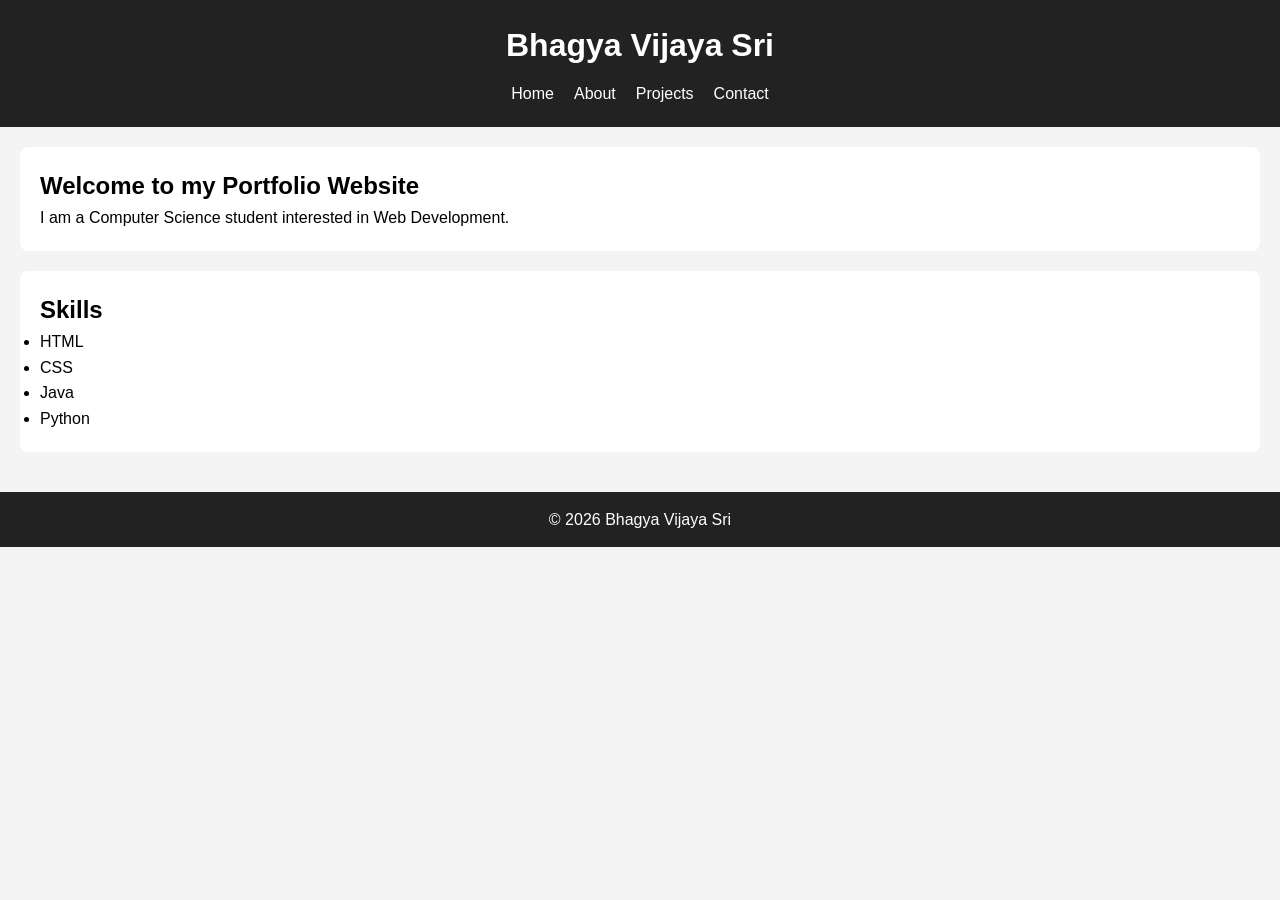
<file: Task 1-HTML5 Semantic Structure & Accessibility/index.html>
<!DOCTYPE html>
<html lang="en">
<head>
    <meta charset="UTF-8">
    <meta name="viewport" content="width=device-width, initial-scale=1.0">
    <meta name="description" content="Personal Portfolio Website">
    <title>Home</title>
    <link rel="stylesheet" href="css/styles.css">
</head>
<body>

<header>
    <h1>Bhagya Vijaya Sri</h1>

    <nav aria-label="Main Navigation">
        <ul>
            <li><a href="index.html">Home</a></li>
            <li><a href="about.html">About</a></li>
            <li><a href="projects.html">Projects</a></li>
            <li><a href="contact.html">Contact</a></li>
        </ul>
    </nav>
</header>

<main>
    <section>
        <h2>Welcome to my Portfolio Website</h2>
        <p>I am a Computer Science student interested in Web Development.</p>
    </section>

    <section>
        <h2>Skills</h2>
        <ul>
            <li>HTML</li>
            <li>CSS</li>
            <li>Java</li>
            <li>Python</li>
        </ul>
    </section>
</main>

<footer>
    <p>&copy; 2026 Bhagya Vijaya Sri</p>
</footer>

</body>
</html>
</file>
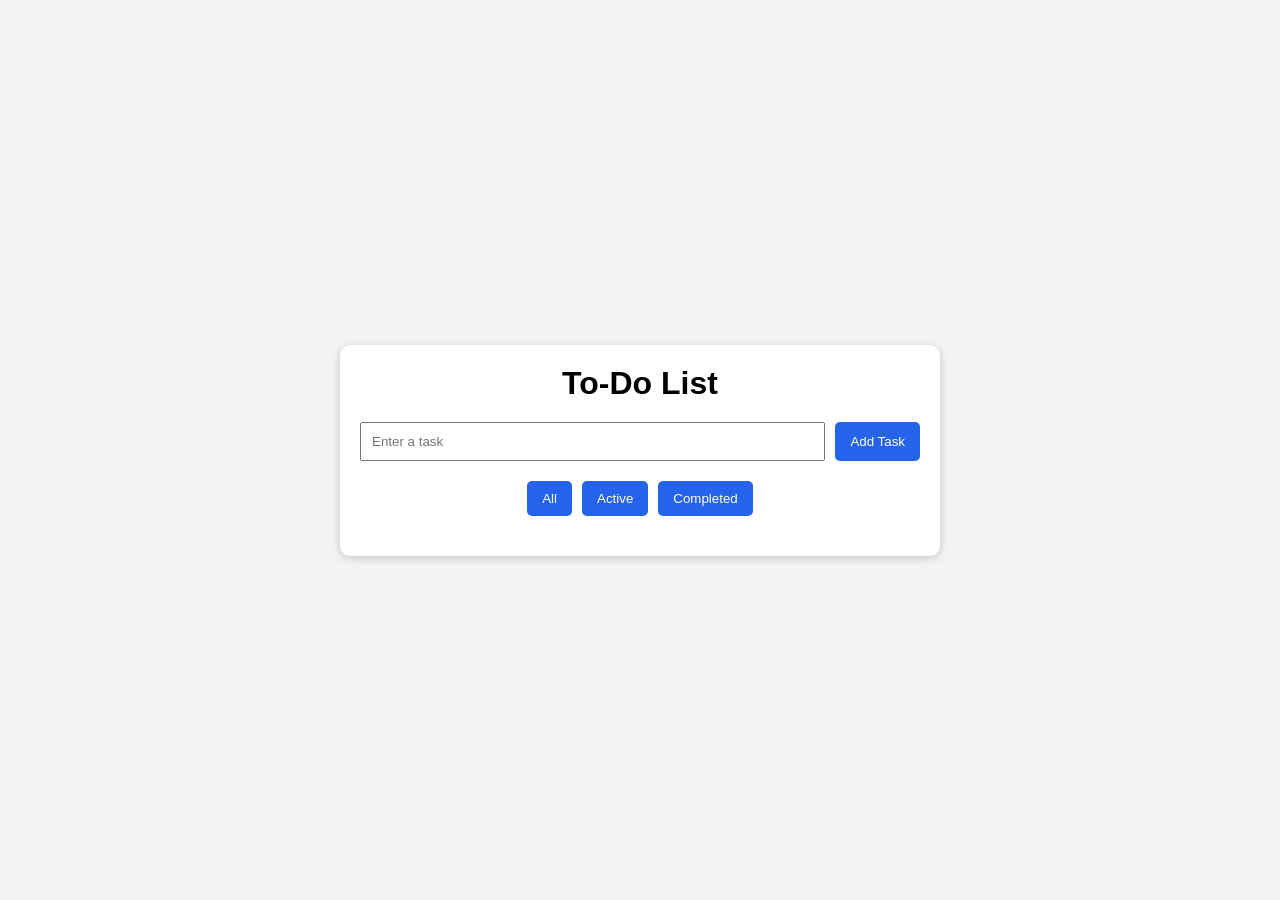
<file: Task 3-JavaScript Logic & State Management/index.html>
<!DOCTYPE html>
<html lang="en">
<head>
    <meta charset="UTF-8">
    <meta name="viewport" content="width=device-width, initial-scale=1.0">
    <title>To-Do List App</title>
    <link rel="stylesheet" href="style.css">
</head>
<body>

    <div class="container">
        <h1>To-Do List</h1>

        <div class="input-section">
            <input type="text" id="taskInput" placeholder="Enter a task">
            <button id="addBtn">Add Task</button>
        </div>

        <div class="filter-buttons">
            <button id="allBtn">All</button>
            <button id="activeBtn">Active</button>
            <button id="completedBtn">Completed</button>
        </div>

        <ul id="taskList"></ul>
    </div>

    <script src="script.js"></script>

</body>
</html>
</file>
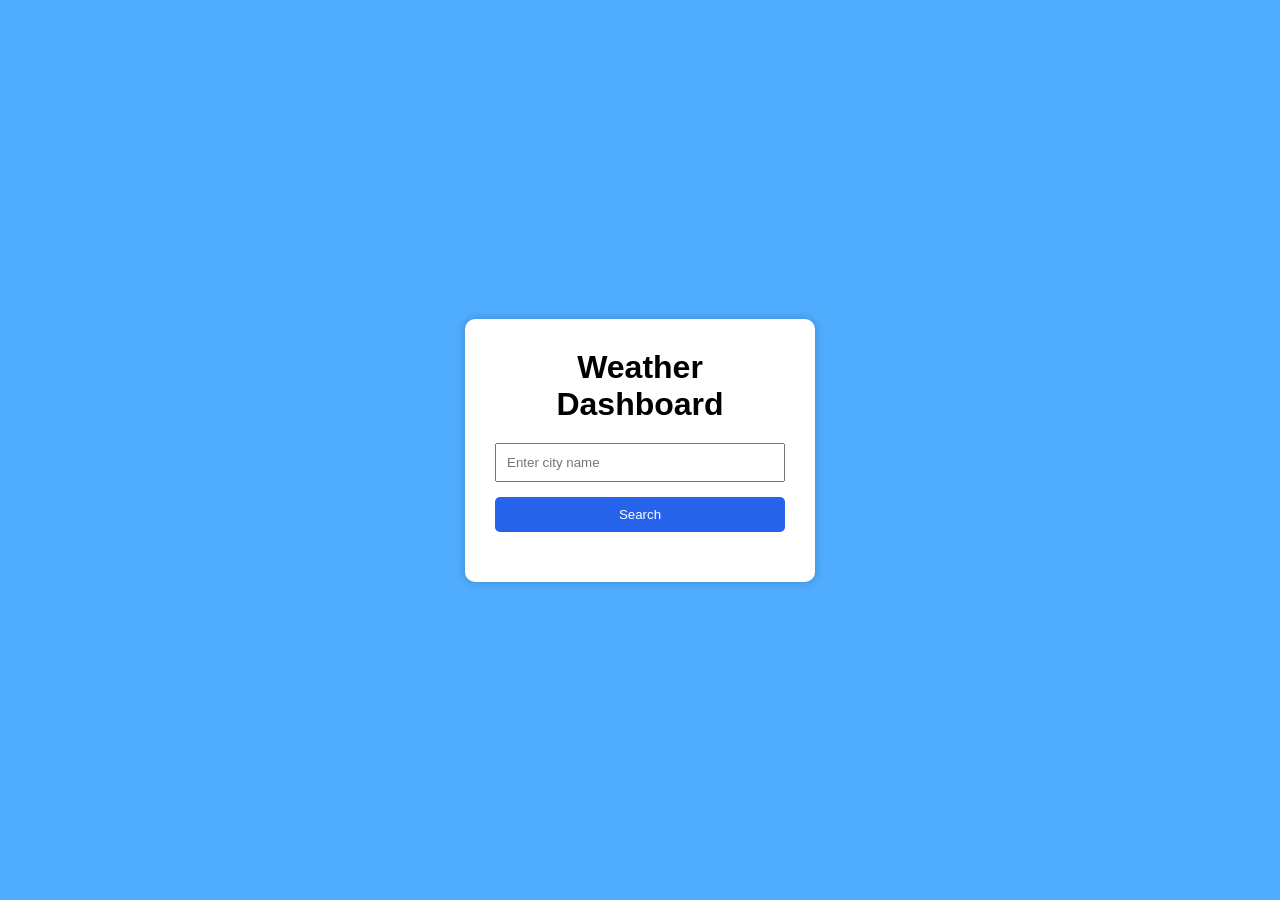
<file: Task 4-Asynchronous JavaScript & RESTful APIs/index.html>
<!DOCTYPE html>
<html lang="en">
<head>
    <meta charset="UTF-8">
    <meta name="viewport" content="width=device-width, initial-scale=1.0">
    <title>Weather Dashboard</title>
    <link rel="stylesheet" href="style.css">
</head>
<body>

<div class="container">
    <h1>Weather Dashboard</h1>

    <input type="text" id="cityInput" placeholder="Enter city name">

    <button id="searchBtn">Search</button>

    <div id="weatherResult"></div>
</div>

<script src="script.js"></script>

</body>
</html>
</file>
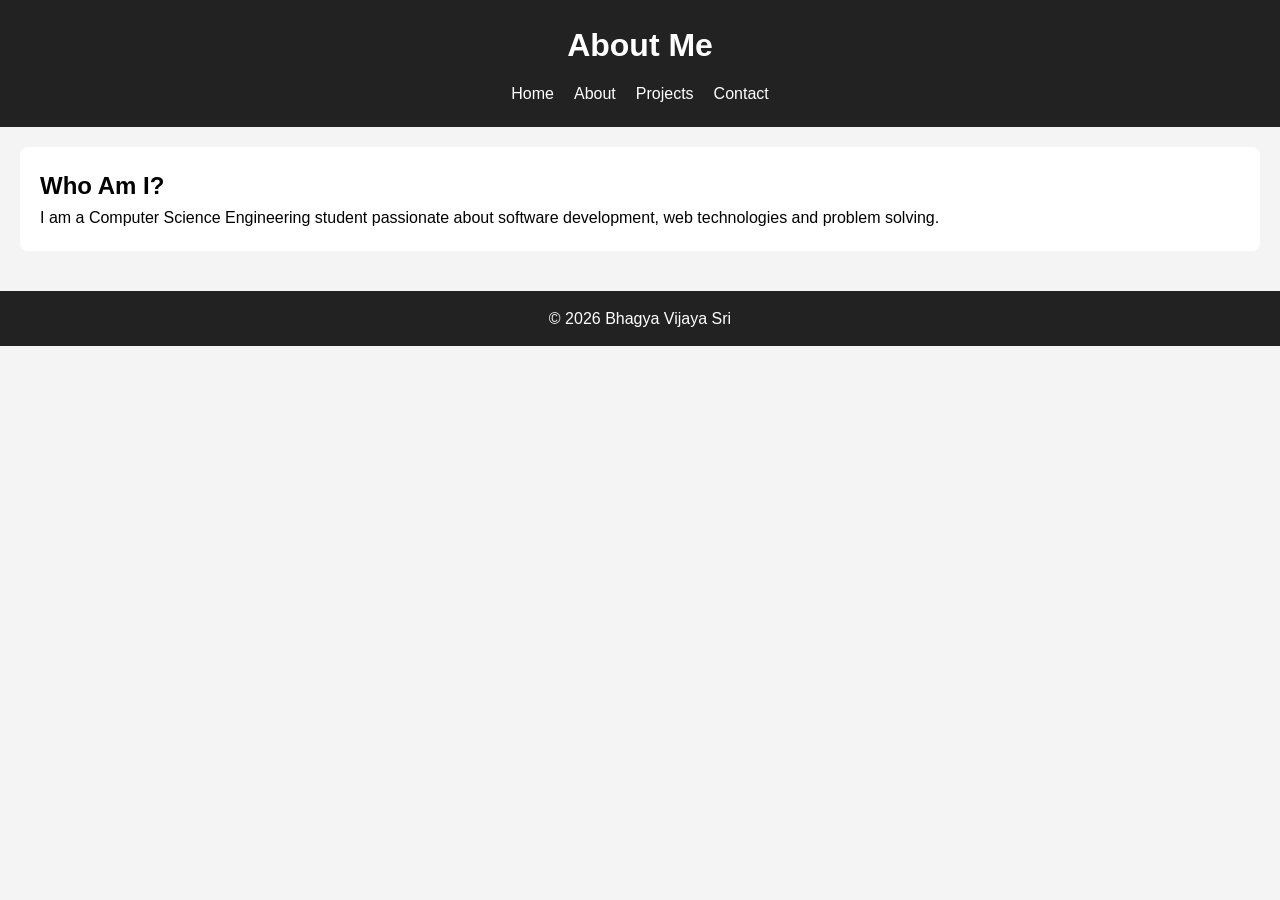
<file: Task 1-HTML5 Semantic Structure & Accessibility/about.html>
<!DOCTYPE html>
<html lang="en">
<head>
    <meta charset="UTF-8">
    <meta name="viewport" content="width=device-width, initial-scale=1.0">
    <meta name="description" content="About Me">
    <title>About</title>
    <link rel="stylesheet" href="css/styles.css">
</head>

<body>

<header>
    <h1>About Me</h1>

    <nav aria-label="Main Navigation">
        <ul>
            <li><a href="index.html">Home</a></li>
            <li><a href="about.html">About</a></li>
            <li><a href="projects.html">Projects</a></li>
            <li><a href="contact.html">Contact</a></li>
        </ul>
    </nav>
</header>

<main>
    <article>
        <h2>Who Am I?</h2>

        <p>
            I am a Computer Science Engineering student
            passionate about software development,
            web technologies and problem solving.
        </p>
    </article>
</main>

<footer>
    <p>&copy; 2026 Bhagya Vijaya Sri</p>
</footer>

</body>
</html>
</file>
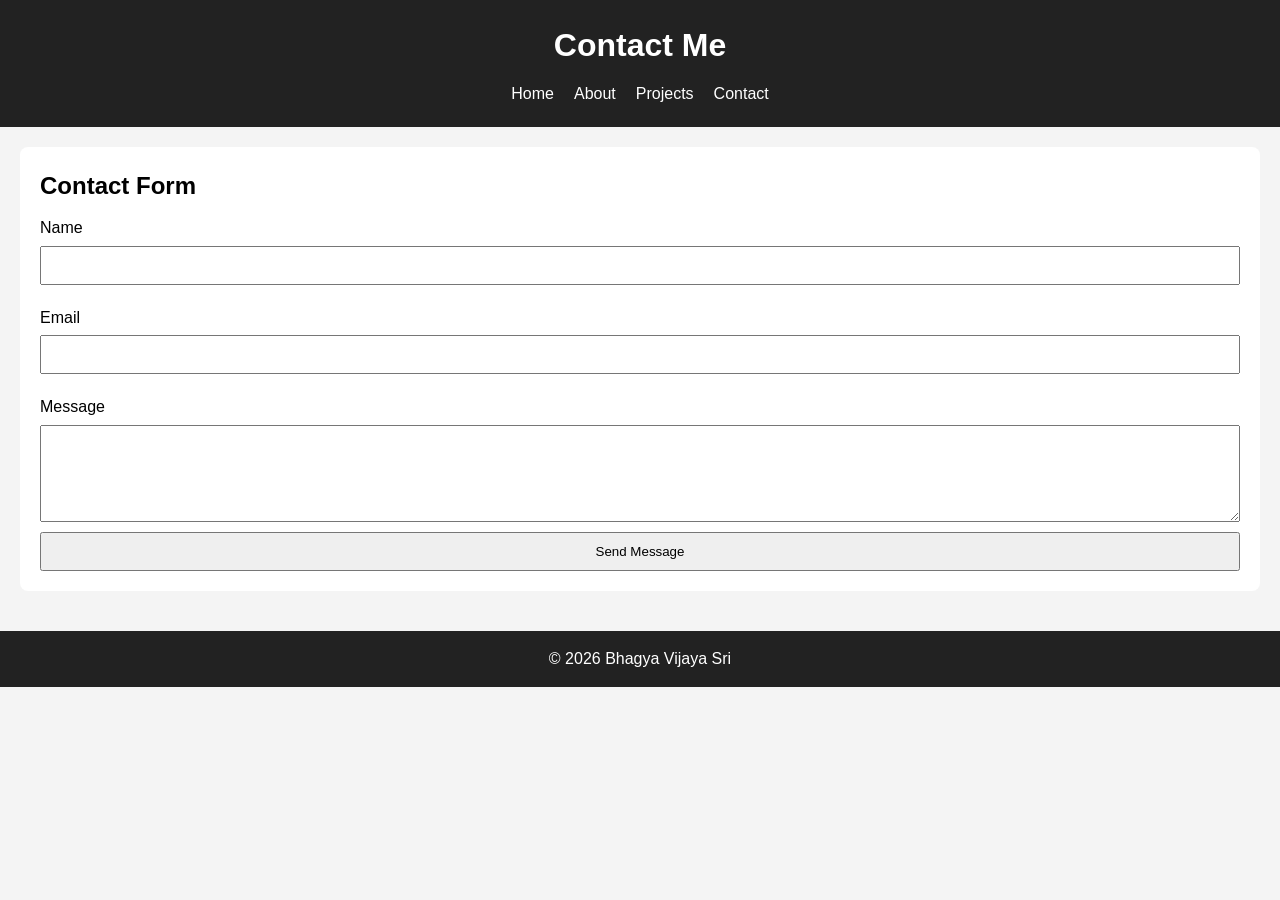
<file: Task 1-HTML5 Semantic Structure & Accessibility/contact.html>
<!DOCTYPE html>
<html lang="en">
<head>
<meta charset="UTF-8">
<meta name="viewport" content="width=device-width, initial-scale=1.0">
<meta name="description" content="Contact">
<title>Contact</title>
<link rel="stylesheet" href="css/styles.css">
</head>

<body>

<header>
<h1>Contact Me</h1>

<nav aria-label="Main Navigation">
<ul>
<li><a href="index.html">Home</a></li>
<li><a href="about.html">About</a></li>
<li><a href="projects.html">Projects</a></li>
<li><a href="contact.html">Contact</a></li>
</ul>
</nav>
</header>

<main>

<section>

<h2>Contact Form</h2>

<form aria-label="Contact Form">

<label for="name">Name</label>
<input id="name" type="text" required>

<label for="email">Email</label>
<input id="email" type="email" required>

<label for="message">Message</label>
<textarea id="message" rows="5" required></textarea>

<button type="submit">Send Message</button>

</form>

</section>

</main>

<footer>
<p>&copy; 2026 Bhagya Vijaya Sri</p>
</footer>

</body>
</html>
</file>
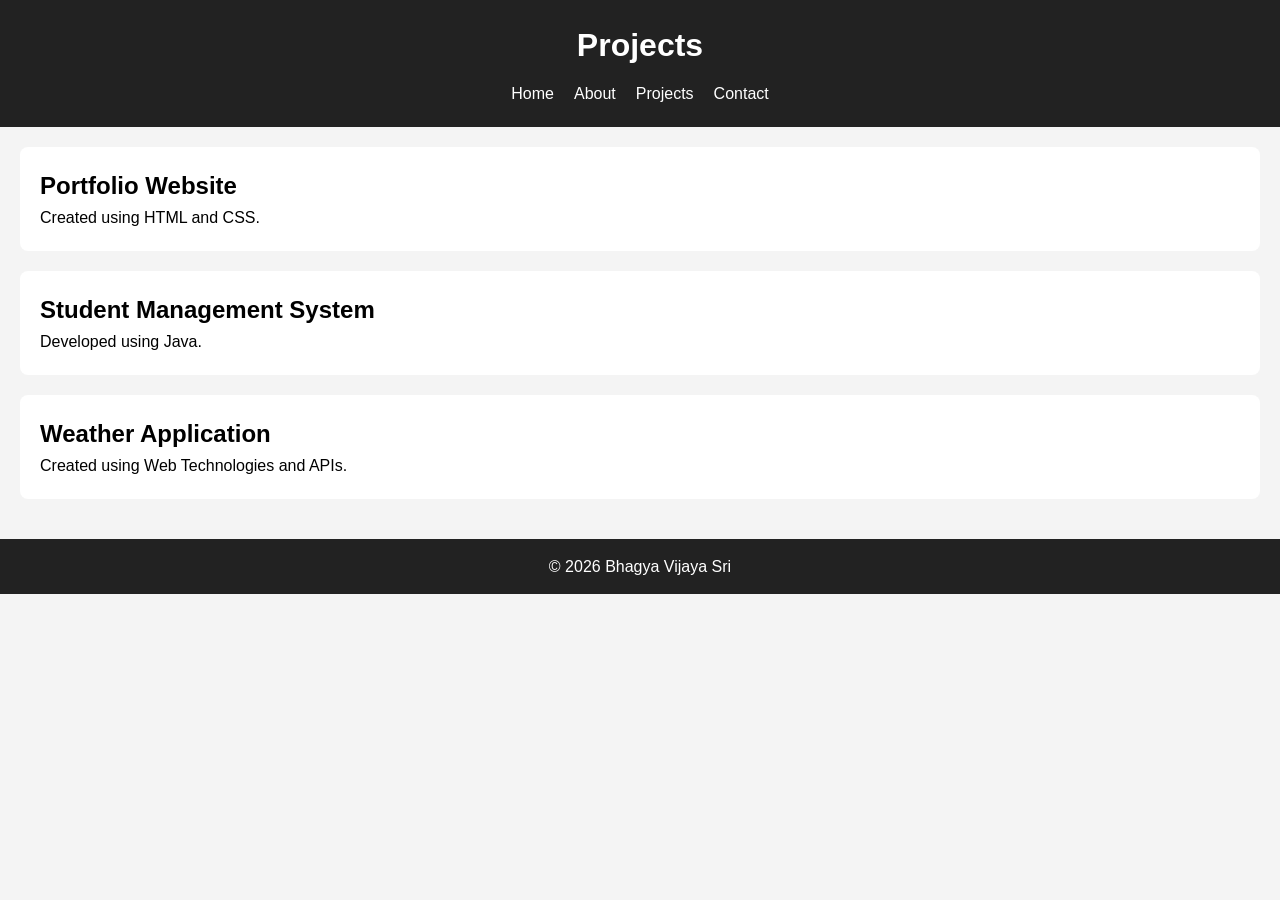
<file: Task 1-HTML5 Semantic Structure & Accessibility/projects.html>
<!DOCTYPE html>
<html lang="en">
<head>
<meta charset="UTF-8">
<meta name="viewport" content="width=device-width, initial-scale=1.0">
<meta name="description" content="Projects">
<title>Projects</title>
<link rel="stylesheet" href="css/styles.css">
</head>

<body>

<header>
<h1>Projects</h1>

<nav aria-label="Main Navigation">
<ul>
<li><a href="index.html">Home</a></li>
<li><a href="about.html">About</a></li>
<li><a href="projects.html">Projects</a></li>
<li><a href="contact.html">Contact</a></li>
</ul>
</nav>
</header>

<main>

<section>
<h2>Portfolio Website</h2>
<p>Created using HTML and CSS.</p>
</section>

<section>
<h2>Student Management System</h2>
<p>Developed using Java.</p>
</section>

<section>
<h2>Weather Application</h2>
<p>Created using Web Technologies and APIs.</p>
</section>

</main>

<footer>
<p>&copy; 2026 Bhagya Vijaya Sri</p>
</footer>

</body>
</html>
</file>
<file: Task 1-HTML5 Semantic Structure & Accessibility/css/styles.css>
*{
    margin:0;
    padding:0;
    box-sizing:border-box;
}

body{
    font-family:Arial,sans-serif;
    background:#f4f4f4;
    line-height:1.6;
}

header{
    background:#222;
    color:white;
    text-align:center;
    padding:20px;
}

nav ul{
    list-style:none;
    display:flex;
    justify-content:center;
    gap:20px;
    margin-top:10px;
}

nav a{
    color:white;
    text-decoration:none;
}

nav a:hover{
    text-decoration:underline;
}

main{
    padding:20px;
}

section,
article{
    background:white;
    padding:20px;
    margin-bottom:20px;
    border-radius:8px;
}

form{
    display:flex;
    flex-direction:column;
}

label{
    margin-top:10px;
}

input,
textarea{
    padding:10px;
    margin-top:5px;
    margin-bottom:10px;
}

button{
    padding:10px;
    cursor:pointer;
}

footer{
    background:#222;
    color:white;
    text-align:center;
    padding:15px;
}

@media(max-width:768px){
    nav ul{
        flex-direction:column;
    }
}
</file>
<file: Task 3-JavaScript Logic & State Management/style.css>
*{
    margin:0;
    padding:0;
    box-sizing:border-box;
}

body{
    font-family:Arial, sans-serif;
    background:#f4f4f4;
    display:flex;
    justify-content:center;
    align-items:center;
    min-height:100vh;
}

.container{
    width:90%;
    max-width:600px;
    background:white;
    padding:20px;
    border-radius:10px;
    box-shadow:0 2px 10px rgba(0,0,0,0.2);
}

h1{
    text-align:center;
    margin-bottom:20px;
}

.input-section{
    display:flex;
    gap:10px;
    margin-bottom:20px;
}

input{
    flex:1;
    padding:10px;
}

button{
    padding:10px 15px;
    cursor:pointer;
    border:none;
    background:#2563eb;
    color:white;
    border-radius:5px;
}

button:hover{
    opacity:0.9;
}

.filter-buttons{
    display:flex;
    justify-content:center;
    gap:10px;
    margin-bottom:20px;
}

li{
    list-style:none;
    background:#f8f8f8;
    padding:10px;
    margin-bottom:10px;
    border-radius:5px;
    display:flex;
    justify-content:space-between;
    align-items:center;
}

.completed{
    text-decoration:line-through;
    opacity:0.6;
}

.actions button{
    margin-left:5px;
}
</file>
<file: Task 4-Asynchronous JavaScript & RESTful APIs/style.css>
*{
    margin:0;
    padding:0;
    box-sizing:border-box;
}

body{
    font-family:Arial,sans-serif;
    background:#4facfe;
    display:flex;
    justify-content:center;
    align-items:center;
    height:100vh;
}

.container{
    background:white;
    padding:30px;
    border-radius:10px;
    width:350px;
    text-align:center;
    box-shadow:0 0 10px rgba(0,0,0,0.2);
}

h1{
    margin-bottom:20px;
}

input{
    width:100%;
    padding:10px;
    margin-bottom:15px;
}

button{
    width:100%;
    padding:10px;
    background:#2563eb;
    color:white;
    border:none;
    cursor:pointer;
    border-radius:5px;
}

button:hover{
    background:#1d4ed8;
}

#weatherResult{
    margin-top:20px;
    text-align:left;
    line-height:1.8;
}
</file>
